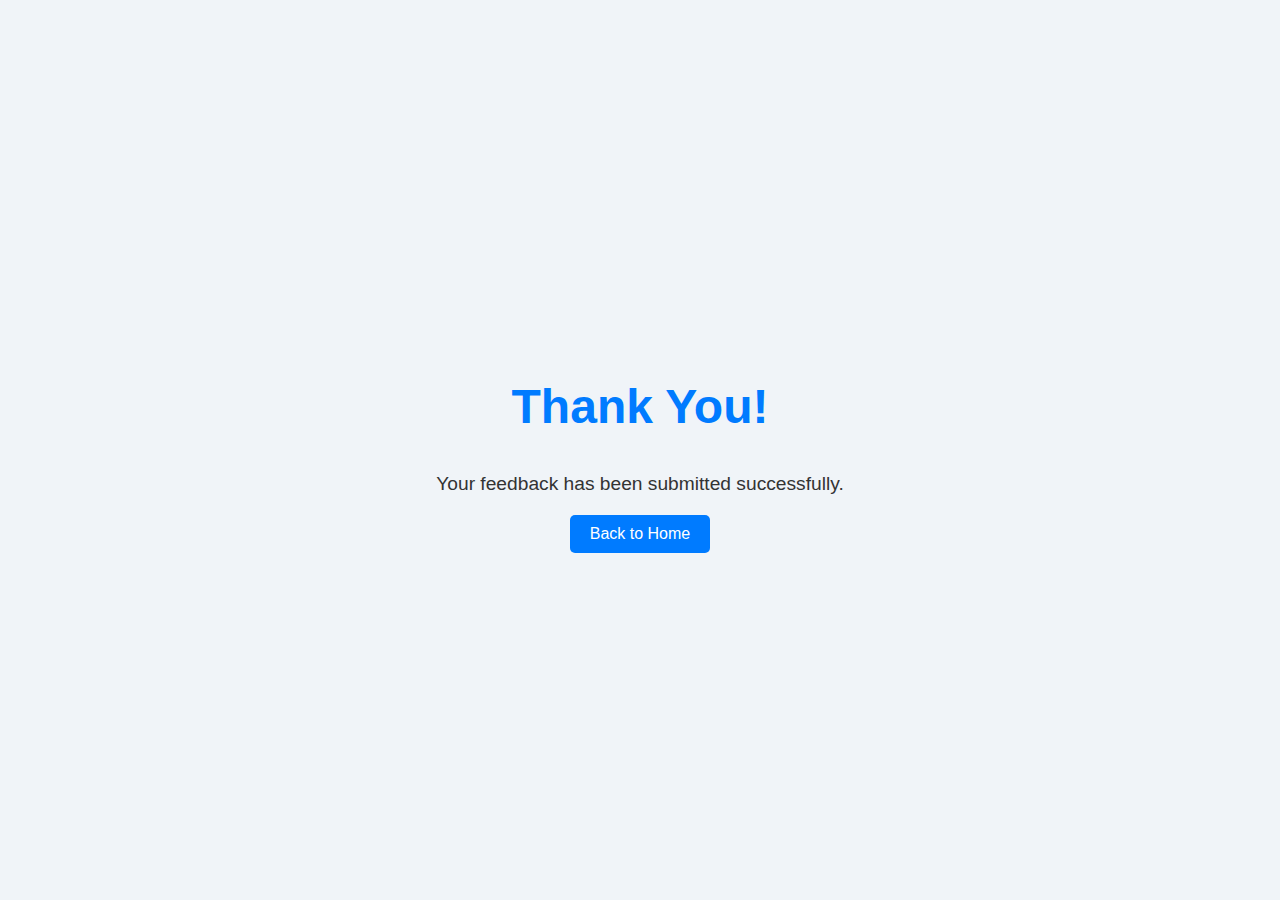
<file: templates/thank_you.html>
<!DOCTYPE html>
<html lang="en">
<head>
    <meta charset="UTF-8">
    <meta name="viewport" content="width=device-width, initial-scale=1.0">
    <title>Thank You!</title>
    <style>
        /* General body styling */
        body {
            font-family: Arial, sans-serif;
            display: flex;
            flex-direction: column;
            justify-content: center;
            align-items: center;
            min-height: 100vh;
            margin: 0;
            padding: 0;
            background-color: #f0f4f8;
            color: #333;
        }

        /* Styling for the thank you message */
        h1 {
            font-size: 3rem;
            color: #007bff;
            margin-bottom: 20px;
        }

        p {
            font-size: 1.2rem;
            margin-bottom: 20px;
            color: #333;
        }

        /* Button link styling */
        a {
            text-decoration: none;
            background-color: #007bff;
            color: #fff;
            padding: 10px 20px;
            border-radius: 5px;
            transition: background-color 0.3s ease;
            font-size: 1rem;
        }

        a:hover {
            background-color: #0056b3;
        }

        /* Responsive design */
        @media (max-width: 768px) {
            h1 {
                font-size: 2.5rem;
            }

            p {
                font-size: 1rem;
            }

            a {
                font-size: 0.9rem;
                padding: 8px 16px;
            }
        }
    </style>
</head>
<body>
    <h1>Thank You!</h1>
    <p>Your feedback has been submitted successfully.</p>
    <a href="{{ url_for('index') }}">Back to Home</a>
</body>
</html>
</file>
